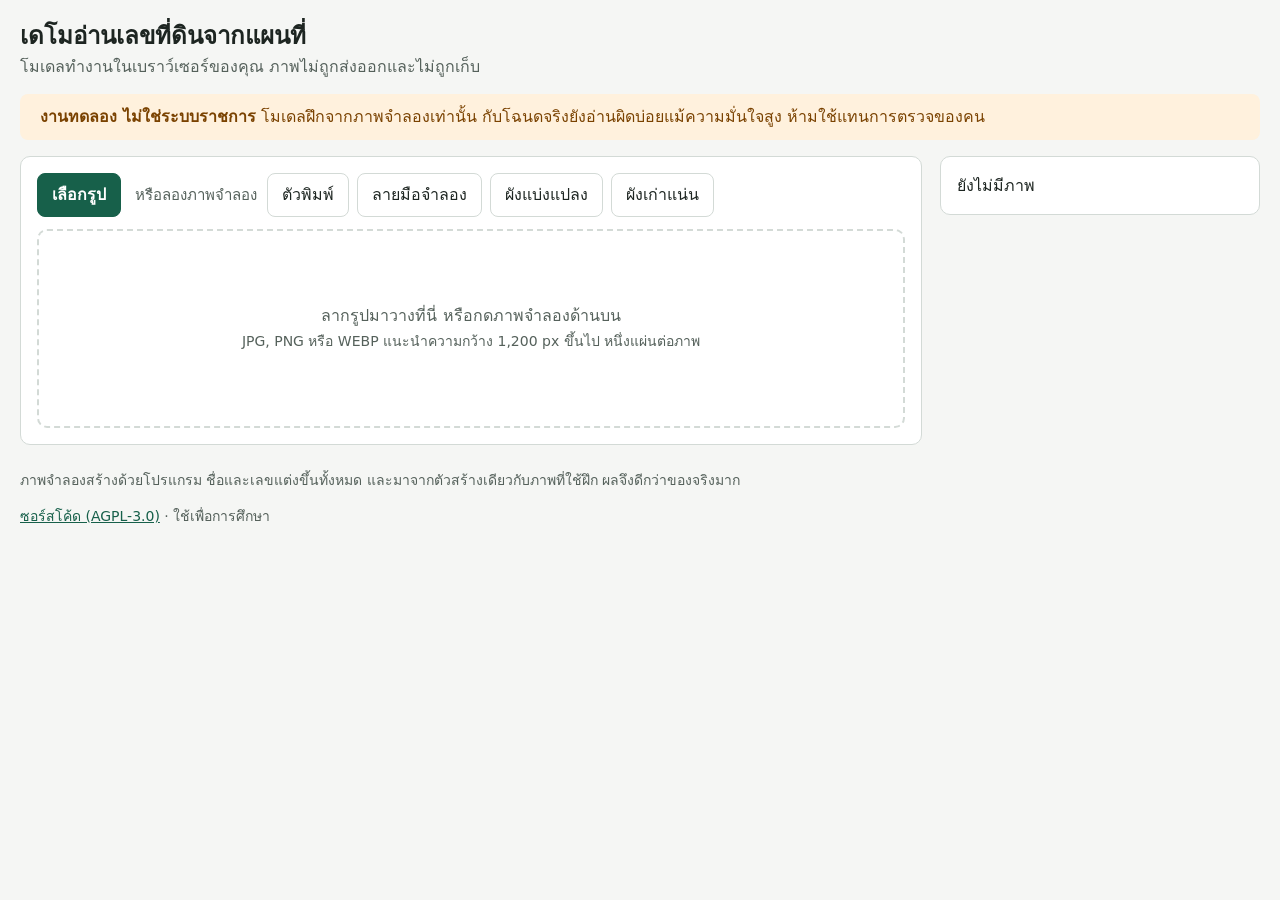
<file: docs/index.html>
<!doctype html>
<html lang="th">
<head>
<meta charset="utf-8">
<meta name="viewport" content="width=device-width, initial-scale=1">
<meta http-equiv="Content-Security-Policy" content="default-src 'none'; script-src 'self' 'wasm-unsafe-eval'; worker-src 'self'; connect-src 'self'; img-src 'self' blob:; style-src 'self'; base-uri 'none'; form-action 'none'">
<meta name="robots" content="noindex">
<title>เดโมอ่านเลขที่ดิน</title>
<link rel="stylesheet" href="style.css">
</head>
<body>
<header>
  <h1>เดโมอ่านเลขที่ดินจากแผนที่</h1>
  <p>โมเดลทำงานในเบราว์เซอร์ของคุณ ภาพไม่ถูกส่งออกและไม่ถูกเก็บ</p>
</header>
<p class="warn"><b>งานทดลอง ไม่ใช่ระบบราชการ</b> โมเดลฝึกจากภาพจำลองเท่านั้น กับโฉนดจริงยังอ่านผิดบ่อยแม้ความมั่นใจสูง ห้ามใช้แทนการตรวจของคน</p>
<main>
<section class="card" aria-label="ภาพ">
  <div class="tools">
    <button id="open" class="main">เลือกรูป</button>
    <span class="sep">หรือลองภาพจำลอง</span>
    <button data-s="S">ตัวพิมพ์</button>
    <button data-s="H">ลายมือจำลอง</button>
    <button data-s="P">ผังแบ่งแปลง</button>
    <button data-s="Q">ผังเก่าแน่น</button>
    <input id="file" type="file" accept="image/jpeg,image/png,image/webp" hidden>
  </div>
  <div id="drop">ลากรูปมาวางที่นี่ หรือกดภาพจำลองด้านบน<br><small>JPG, PNG หรือ WEBP แนะนำความกว้าง 1,200 px ขึ้นไป หนึ่งแผ่นต่อภาพ</small></div>
  <div id="stage" hidden><img id="img" alt="ภาพที่กำลังอ่าน"><svg id="svg" aria-hidden="true"></svg></div>
  <div class="tools below" id="opts" hidden>
    <button id="area" aria-pressed="false">ลากเลือกเฉพาะแผนที่</button>
    <button id="whole" hidden>ใช้ทั้งภาพ</button>
    <label><input type="checkbox" id="multi"> ลองหลายขนาด (ช้ากว่า)</label>
    <button id="again">อ่านใหม่</button>
  </div>
</section>
<aside class="card" aria-label="ผล">
  <p id="msg" role="status">ยังไม่มีภาพ</p>
  <progress id="bar" max="1" value="0" hidden></progress>
  <div id="result" hidden>
    <h2>เลขที่ดินที่อ่านได้ <span id="count"></span></h2>
    <ul id="list"></ul>
    <h2>สิ่งอื่นที่หาเจอ</h2>
    <ul id="legend"></ul>
    <p id="time" class="small"></p>
  </div>
</aside>
</main>
<footer>
  <p>ภาพจำลองสร้างด้วยโปรแกรม ชื่อและเลขแต่งขึ้นทั้งหมด และมาจากตัวสร้างเดียวกับภาพที่ใช้ฝึก ผลจึงดีกว่าของจริงมาก</p>
  <p><a href="https://github.com/guttharada/land-document-ai">ซอร์สโค้ด (AGPL-3.0)</a> · ใช้เพื่อการศึกษา</p>
</footer>
<script type="module" src="demo.js"></script>
</body>
</html>
</file>
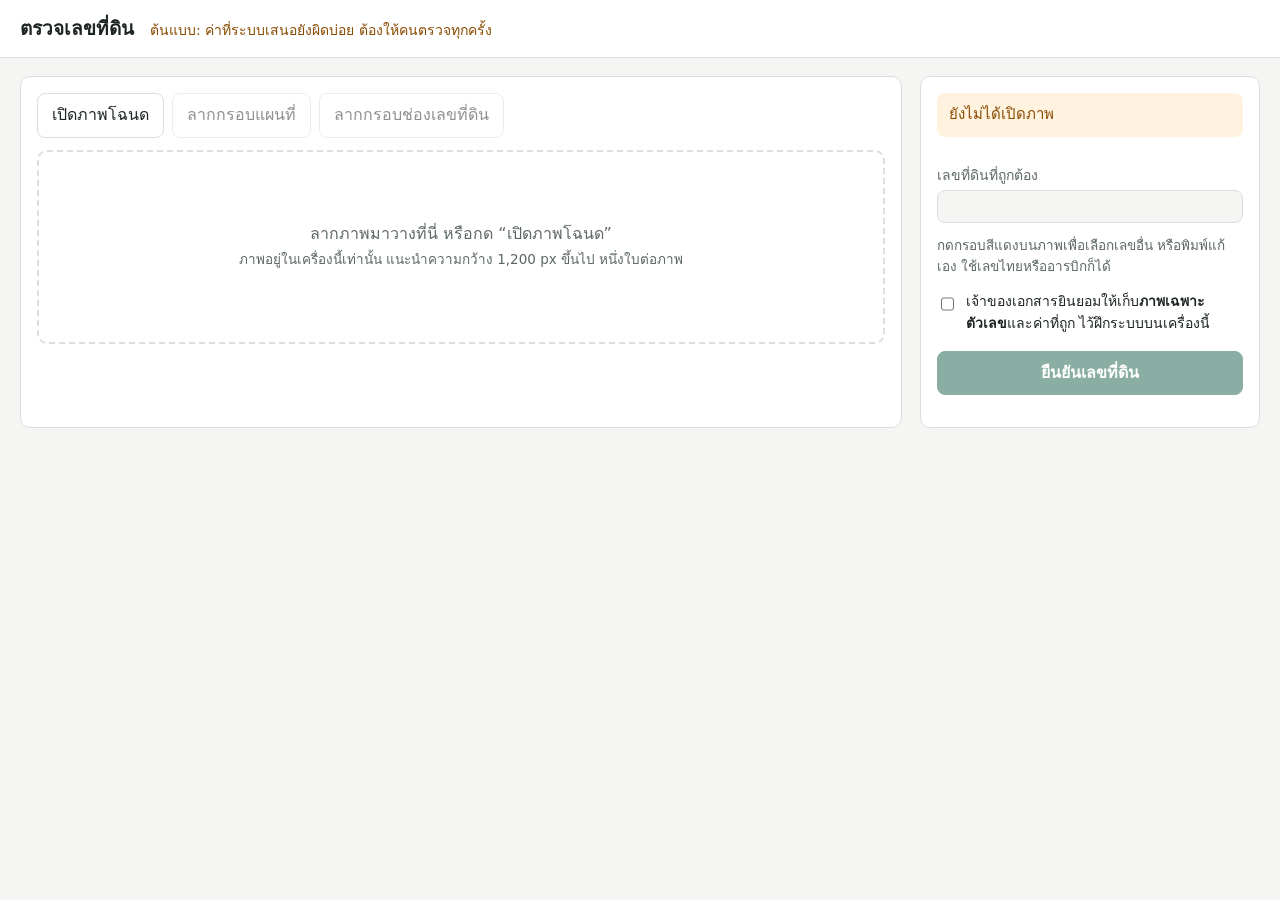
<file: app.html>
<!doctype html>
<html lang="th">
<head>
<meta charset="utf-8">
<meta name="viewport" content="width=device-width, initial-scale=1">
<title>ตรวจเลขที่ดิน (ต้นแบบ)</title>
<style>
:root{--bg:#f5f6f4;--card:#fff;--ink:#1d2521;--mute:#5d6963;--line:#d9dfdb;--main:#17604a;--warn:#8a4b00;--warnbg:#fff3e0;--ok:#17604a;--okbg:#e6f3ed}
@media (prefers-color-scheme:dark){:root{--bg:#151917;--card:#1e2421;--ink:#e8eeea;--mute:#9aa7a0;--line:#333c37;--main:#6cc5a4;--warn:#ffc278;--warnbg:#3a2a12;--ok:#8fdcbf;--okbg:#16342a}}
*{box-sizing:border-box}
body{margin:0;background:var(--bg);color:var(--ink);font:16px/1.55 "Sukhumvit Set","Thonburi",system-ui,sans-serif}
header{padding:14px 20px;border-bottom:1px solid var(--line);background:var(--card);display:flex;gap:16px;align-items:baseline;flex-wrap:wrap}
h1{font-size:19px;margin:0}
header span{color:var(--warn);font-size:14px}
main{display:grid;grid-template-columns:minmax(0,1fr) 340px;gap:18px;padding:18px 20px;max-width:1500px;margin:auto}
@media (max-width:900px){main{grid-template-columns:1fr}}
.card{background:var(--card);border:1px solid var(--line);border-radius:10px;padding:16px}
#drop{border:2px dashed var(--line);border-radius:10px;padding:70px 20px;text-align:center;color:var(--mute)}
#drop.on{border-color:var(--main)}
#stage{position:relative;display:none}
#stage.draw{cursor:crosshair}
#stage img{width:100%;display:block;border-radius:6px}
#stage svg{position:absolute;inset:0;width:100%;height:100%}
button{font:inherit;padding:9px 14px;border-radius:8px;border:1px solid var(--line);background:var(--card);color:var(--ink);cursor:pointer;min-height:42px}
button.main{background:var(--main);border-color:var(--main);color:var(--card);font-weight:600;width:100%}
button.on{border-color:var(--main);box-shadow:inset 0 0 0 1px var(--main)}
button:disabled{opacity:.5;cursor:default}
button:focus-visible,input:focus-visible{outline:3px solid var(--main);outline-offset:2px}
.tools{display:flex;gap:8px;flex-wrap:wrap;margin-bottom:12px}
label{display:block;font-size:14px;color:var(--mute);margin:14px 0 4px}
#value{font:600 28px/1.3 inherit;width:100%;padding:8px 12px;border-radius:8px;border:1px solid var(--line);background:var(--bg);color:var(--ink)}
.msg{padding:10px 12px;border-radius:8px;background:var(--warnbg);color:var(--warn);font-size:15px}
.msg.ok{background:var(--okbg);color:var(--ok)}
dl{display:grid;grid-template-columns:auto 1fr;gap:4px 14px;margin:14px 0 0;font-size:15px}
dt{color:var(--mute)}dd{margin:0}
.check{display:flex;gap:9px;align-items:flex-start;color:var(--ink);font-size:14px}
.check input{margin-top:4px;width:18px;height:18px}
.small{font-size:13.5px;color:var(--mute);margin:12px 0 0}
polygon.hit{cursor:pointer}
</style>
</head>
<body>
<header><h1>ตรวจเลขที่ดิน</h1><span>ต้นแบบ: ค่าที่ระบบเสนอยังผิดบ่อย ต้องให้คนตรวจทุกครั้ง</span></header>
<main>
<section class="card">
  <div class="tools">
    <button id="open">เปิดภาพโฉนด</button>
    <button id="mMap" disabled>ลากกรอบแผนที่</button>
    <button id="mHead" disabled>ลากกรอบช่องเลขที่ดิน</button>
    <input id="file" type="file" accept="image/jpeg,image/png,image/webp" hidden>
  </div>
  <div id="drop">ลากภาพมาวางที่นี่ หรือกด “เปิดภาพโฉนด”<br><span class="small">ภาพอยู่ในเครื่องนี้เท่านั้น แนะนำความกว้าง 1,200 px ขึ้นไป หนึ่งใบต่อภาพ</span></div>
  <div id="stage"><img id="img" alt="ภาพโฉนดที่เปิด"><svg id="svg"></svg></div>
</section>
<aside class="card">
  <div id="msg" class="msg" role="status">ยังไม่ได้เปิดภาพ</div>
  <dl id="info"></dl>
  <label for="value">เลขที่ดินที่ถูกต้อง</label>
  <input id="value" inputmode="numeric" autocomplete="off" maxlength="6" disabled>
  <p class="small">กดกรอบสีแดงบนภาพเพื่อเลือกเลขอื่น หรือพิมพ์แก้เอง ใช้เลขไทยหรืออารบิกก็ได้</p>
  <label class="check"><input id="consent" type="checkbox"> <span>เจ้าของเอกสารยินยอมให้เก็บ<b>ภาพเฉพาะตัวเลข</b>และค่าที่ถูก ไว้ฝึกระบบบนเครื่องนี้</span></label>
  <p><button id="save" class="main" disabled>ยืนยันเลขที่ดิน</button></p>
  <p id="done" class="small" role="status"></p>
</aside>
</main>
<script>
const $=id=>document.getElementById(id),NS="http://www.w3.org/2000/svg";
const TH="๐๑๒๓๔๕๖๗๘๙";
let fresh=true,R=null,pick=null,mode=null,userMap=null,userHead=null,busy=false;
const col={parcel:"#d92d20",struck:"#0aa0c0",marker:"#17803d"};

function say(t,ok){$("msg").textContent=t;$("msg").className="msg"+(ok?" ok":"")}
async function post(path,body,json){
  const r=await fetch(path,{method:"POST",headers:{"X-App":"deed",...(json?{"Content-Type":"application/json"}:{})},body:json?JSON.stringify(body):body});
  const d=await r.json();if(!r.ok)throw new Error(d.error||"ผิดพลาด");return d}
function setBusy(b){busy=b;for(const i of["open","mMap","mHead","save"])$(i).disabled=b||(i!=="open"&&!R)}

async function load(f){
  if(!f||busy)return;
  R=null;pick=null;userMap=userHead=null;setMode(null);$("done").textContent="";$("value").value="";$("value").disabled=true;$("info").replaceChildren();$("svg").replaceChildren();
  $("consent").checked=false;
  $("img").src=URL.createObjectURL(f);$("drop").style.display="none";$("stage").style.display="block";
  await work(()=>post("/api/read",f))}
async function work(fn){
  setBusy(true);say("กำลังอ่าน...");
  try{R=await fn();pick=R.target;fresh=true;show()}catch(e){say(e.message)}finally{setBusy(false)}}
function again(){work(()=>post("/api/again",{id:R.id,map:userMap,head:userHead},true))}

function show(){
  say(R.advice);
  const b=pick===null?null:R.boxes[pick],rows=[
    ["ในแผนที่",b?b.text||"อ่านไม่ออก":"หาไม่เจอ",b&&b.value],
    ["ในหัวโฉนด",R.head?R.head.text||"อ่านไม่ออก":"หาไม่เจอ ลากกรอบเองได้",R.head&&R.head.value],
    ["หลักเขตที่เจอ",R.boxes.filter(x=>x.cls==="marker").length+" จุด"],
    ["กรอบแผนที่",R.source.map],["กรอบหัวโฉนด",R.source.head]];
  $("info").replaceChildren(...rows.flatMap(([k,v,use])=>{const a=document.createElement("dt"),c=document.createElement("dd");a.textContent=k;c.textContent=v;
    if(use){const u=document.createElement("button");u.textContent="ใช้ "+use;u.style.cssText="min-height:32px;padding:3px 10px;margin-left:10px";u.onclick=()=>{$("value").value=use;$("value").focus()};c.append(u)}
    return[a,c]}));
  const had=$("value").disabled;$("value").disabled=false;
  if(had||fresh)$("value").value="";   // never prefill: map and header can be wrong in the same way
  fresh=false;draw()}
function el(n,a){const e=document.createElementNS(NS,n);for(const k in a)e.setAttribute(k,a[k]);return e}
function rect(b,c){return el("rect",{x:b[0],y:b[1],width:b[2]-b[0],height:b[3]-b[1],fill:"none",stroke:c,"stroke-width":R.size[0]/400,"stroke-dasharray":R.size[0]/90})}
function draw(){
  const s=$("svg"),w=R.size[0]/420;s.setAttribute("viewBox",`0 0 ${R.size[0]} ${R.size[1]}`);s.replaceChildren();
  s.append(rect(R.map_box,"#6b4fd8"));if(R.head_box)s.append(rect(R.head_box,"#c2410c"));
  R.boxes.forEach((b,i)=>{if(!col[b.cls])return;
    const p=el("polygon",{points:b.quad.map(q=>q.join()).join(" "),fill:i===pick?"rgba(217,45,32,.18)":"transparent",stroke:col[b.cls],"stroke-width":i===pick?w*1.8:w});
    if(b.cls!=="marker"){p.setAttribute("class","hit");p.addEventListener("click",()=>{if(mode)return;pick=i;show();$("value").value=b.value});
      const t=el("text",{x:b.quad.reduce((m,q)=>Math.min(m,q[0]),1e9),y:b.quad.reduce((m,q)=>Math.min(m,q[1]),1e9)-w*2,fill:col[b.cls],"font-size":w*8,"font-weight":600});t.textContent=b.text;s.append(t)}
    s.append(p)})}

function setMode(m){mode=m;$("mMap").classList.toggle("on",m==="map");$("mHead").classList.toggle("on",m==="head");$("stage").classList.toggle("draw",!!m)}
$("mMap").onclick=()=>setMode(mode==="map"?null:"map");
$("mHead").onclick=()=>setMode(mode==="head"?null:"head");
let start=null,ghost=null;
function pt(e){const r=$("svg").getBoundingClientRect();return[(e.clientX-r.left)/r.width*R.size[0],(e.clientY-r.top)/r.height*R.size[1]]}
$("svg").addEventListener("pointerdown",e=>{if(!mode||!R||busy)return;e.preventDefault();start=pt(e);$("svg").setPointerCapture(e.pointerId)});
$("svg").addEventListener("pointermove",e=>{if(!start)return;const p=pt(e);ghost?.remove();ghost=rect([Math.min(p[0],start[0]),Math.min(p[1],start[1]),Math.max(p[0],start[0]),Math.max(p[1],start[1])],"#111");$("svg").append(ghost)});
$("svg").addEventListener("pointerup",e=>{if(!start)return;const p=pt(e),b=[Math.min(p[0],start[0]),Math.min(p[1],start[1]),Math.max(p[0],start[0]),Math.max(p[1],start[1])];start=null;ghost?.remove();ghost=null;
  if(b[2]-b[0]<8||b[3]-b[1]<8)return;if(mode==="map")userMap=b;else userHead=b;
  setMode(null);again()});

$("open").onclick=()=>$("file").click();
$("file").onchange=e=>{load(e.target.files[0]);e.target.value=""};
for(const n of["dragover","dragleave","drop"])document.addEventListener(n,e=>{e.preventDefault();$("drop").classList.toggle("on",n==="dragover");if(n==="drop")load(e.dataTransfer.files[0])});
$("save").onclick=async()=>{
  setBusy(true);
  try{const d=await post("/api/save",{id:R.id,value:$("value").value,box:pick,consent:$("consent").checked},true);
    $("done").textContent=d.saved?(d.crop?"ยืนยันแล้ว เก็บภาพตัวเลขและค่าที่ถูกไว้ฝึก":"ยืนยันแล้ว เก็บเฉพาะค่า เพราะไม่ได้เลือกกรอบตัวเลข"):"ยืนยันแล้ว ไม่ได้เก็บข้อมูลใด"}
  catch(e){$("done").textContent=e.message}finally{setBusy(false)}};
</script>
</body>
</html>
</file>
<file: docs/style.css>
:root{--bg:#f5f6f4;--card:#fff;--ink:#1d2521;--mute:#55615b;--line:#d3dad6;--main:#17604a;--on:#fff;--warn:#7a4200;--warnbg:#fff1dd;--sel:#e6f3ed}
@media (prefers-color-scheme:dark){:root{--bg:#151917;--card:#1e2421;--ink:#e8eeea;--mute:#a3b0a9;--line:#36403b;--main:#6cc5a4;--on:#10201a;--warn:#ffc98a;--warnbg:#37280f;--sel:#193a2e}}
*{box-sizing:border-box}
[hidden]{display:none!important}
body{margin:0;background:var(--bg);color:var(--ink);font:16px/1.6 "Sukhumvit Set","Noto Sans Thai","Leelawadee UI",Thonburi,system-ui,sans-serif}
header,main,footer,.warn{max-width:1400px;margin:0 auto;padding:0 20px}
header{padding-top:20px}
h1{font-size:24px;line-height:1.35;margin:0}
header p{margin:2px 0 14px;color:var(--mute)}
.warn{background:var(--warnbg);color:var(--warn);padding:10px 20px;border-radius:8px;width:calc(100% - 40px)}
main{display:grid;grid-template-columns:minmax(0,1fr) 320px;gap:18px;padding-top:16px;align-items:start}
.card{background:var(--card);border:1px solid var(--line);border-radius:10px;padding:16px;min-width:0}
.tools{display:flex;flex-wrap:wrap;gap:8px;align-items:center;margin-bottom:12px}
.below{margin:12px 0 0}
.sep{color:var(--mute);font-size:15px;margin:0 2px 0 6px}
button{font:inherit;min-height:44px;padding:6px 14px;border:1px solid var(--line);border-radius:8px;background:var(--card);color:var(--ink);cursor:pointer}
button.main{background:var(--main);border-color:var(--main);color:var(--on);font-weight:600}
button[aria-pressed=true]{border-color:var(--main);box-shadow:inset 0 0 0 1px var(--main)}
button:disabled{opacity:.5;cursor:default}
:focus-visible{outline:3px solid var(--main);outline-offset:2px}
label{display:flex;gap:8px;align-items:center;min-height:44px}
label input{width:20px;height:20px;accent-color:var(--main)}
#drop{border:2px dashed var(--line);border-radius:10px;padding:72px 16px;text-align:center;color:var(--mute)}
#drop.on,#stage.on{border-color:var(--main)}
#stage{position:relative}
#stage img{display:block;width:100%;border-radius:6px}
#stage svg{position:absolute;inset:0;width:100%;height:100%}
#stage.draw svg{cursor:crosshair;touch-action:none}
polygon.hit{cursor:pointer}
#msg{margin:0}
progress{width:100%;accent-color:var(--main);margin-top:8px}
h2{font-size:17px;margin:18px 0 6px}
ul{list-style:none;margin:0;padding:0}
#list{max-height:420px;overflow:auto}
#list button{width:100%;display:flex;justify-content:space-between;gap:10px;align-items:baseline;border-color:transparent;text-align:left}
#list button:hover{border-color:var(--line)}
#list button[aria-pressed=true]{background:var(--sel);box-shadow:none;border-color:var(--main)}
#list b{font-size:20px;font-variant-numeric:tabular-nums}
#list span{color:var(--mute);font-size:14px}
#legend li{display:flex;align-items:center;gap:8px;padding:2px 0;font-size:15px}
#legend i{width:14px;height:14px;border:3px solid;border-radius:3px}
.small,small,footer{color:var(--mute);font-size:14px}
footer{padding:10px 20px 28px}
a{color:var(--main)}
@media (max-width:860px){main{grid-template-columns:minmax(0,1fr)}h1{font-size:21px}header,main,footer{padding-left:16px;padding-right:16px}.warn{width:calc(100% - 32px);padding:10px 14px}.sep{width:100%;margin:0}#drop{padding:44px 14px}}
</file>
